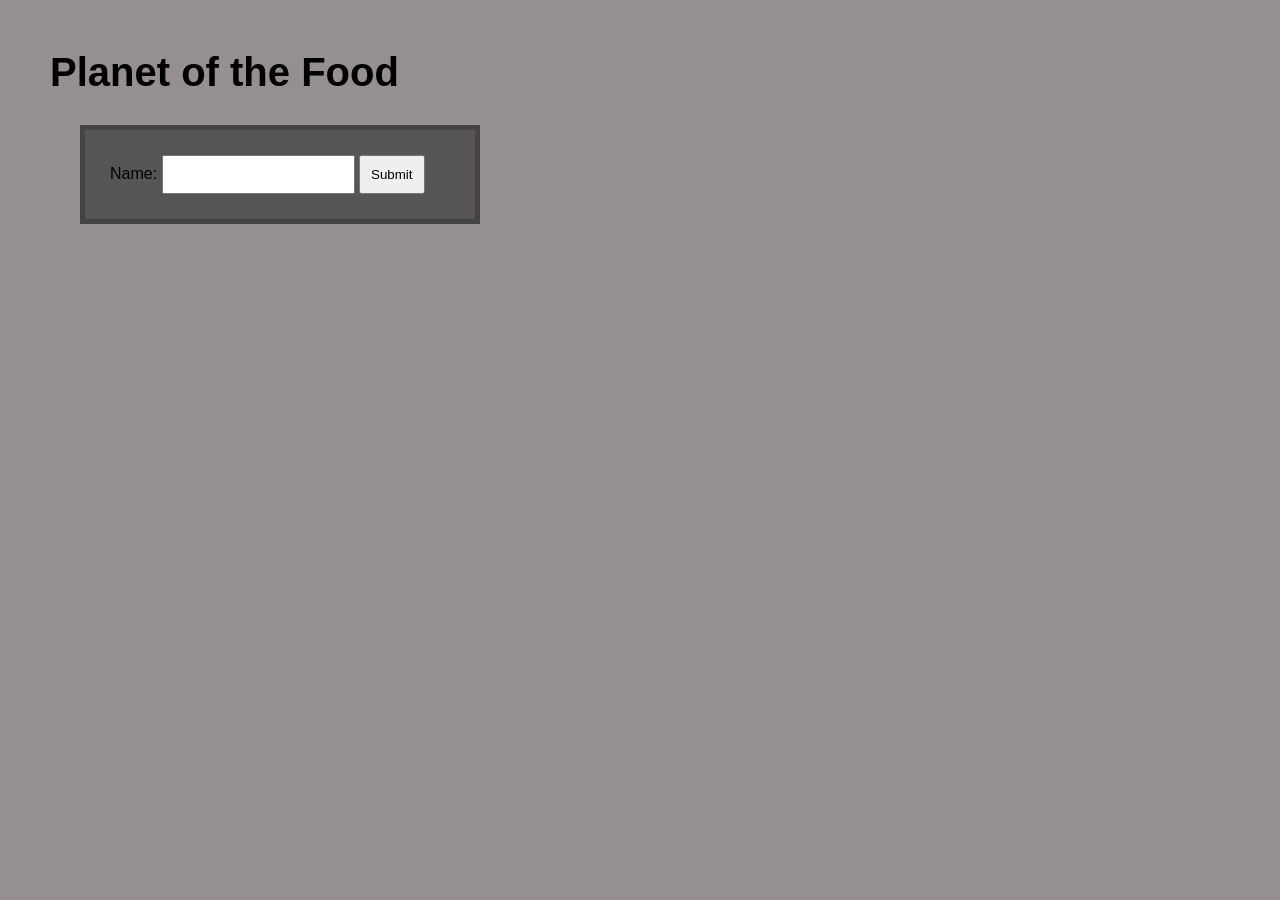
<file: planet-of-the-food-frontend/index.html>
<!DOCTYPE html>

<html lang="en" dir="ltr">
  <head>
    <meta charset="utf-8">
    <link href="style.css" rel="stylesheet"/>
    <!-- <link href="styles/application2.css" rel="stylesheet"/>  -->
    <title></title>
  </head>
  <body>
    <h1 id="header">Planet of the Food</h1>
    <div id="container">

      <form id="oodForm" action="index.html">
        <label for="">Name:</label>
        <input type="text" id="oodName">
        <input type="submit" >
      </form>

      <div id="oodContainer">

      </div>
    </div>

    <script type="text/javascript" src="src/recipe.js">
    </script>
    <script type="text/javascript" src="src/ood.js">
    </script>
    <script  type="text/javascript" src="src/index.js">
    </script>
  </body>
</html>
</file>
<file: planet-of-the-food-frontend/style.css>
* {
    margin: 0;
    padding: 0;
    box-sizing: border-box;
}

body {
    background-color: rgb(150, 143, 143);
    font-family: Arial, Helvetica, sans-serif;
    padding: 50px;
}

h1 {
    font-size: 40px;
    margin-bottom: 25px;
}

#oodForm, #recipeForm {
    background-color: rgb(87, 84, 84);
    border: 5px solid #444;
    width: 400px;
    padding: 25px;
    margin: 30px;
}

p, h3, ul {
    margin-bottom: 20px;
}

input, btn {
    padding: 10px;
    font-size: 16;
}

#newRecipeName, #newRecipeContent {
    display: block;
}
</file>
